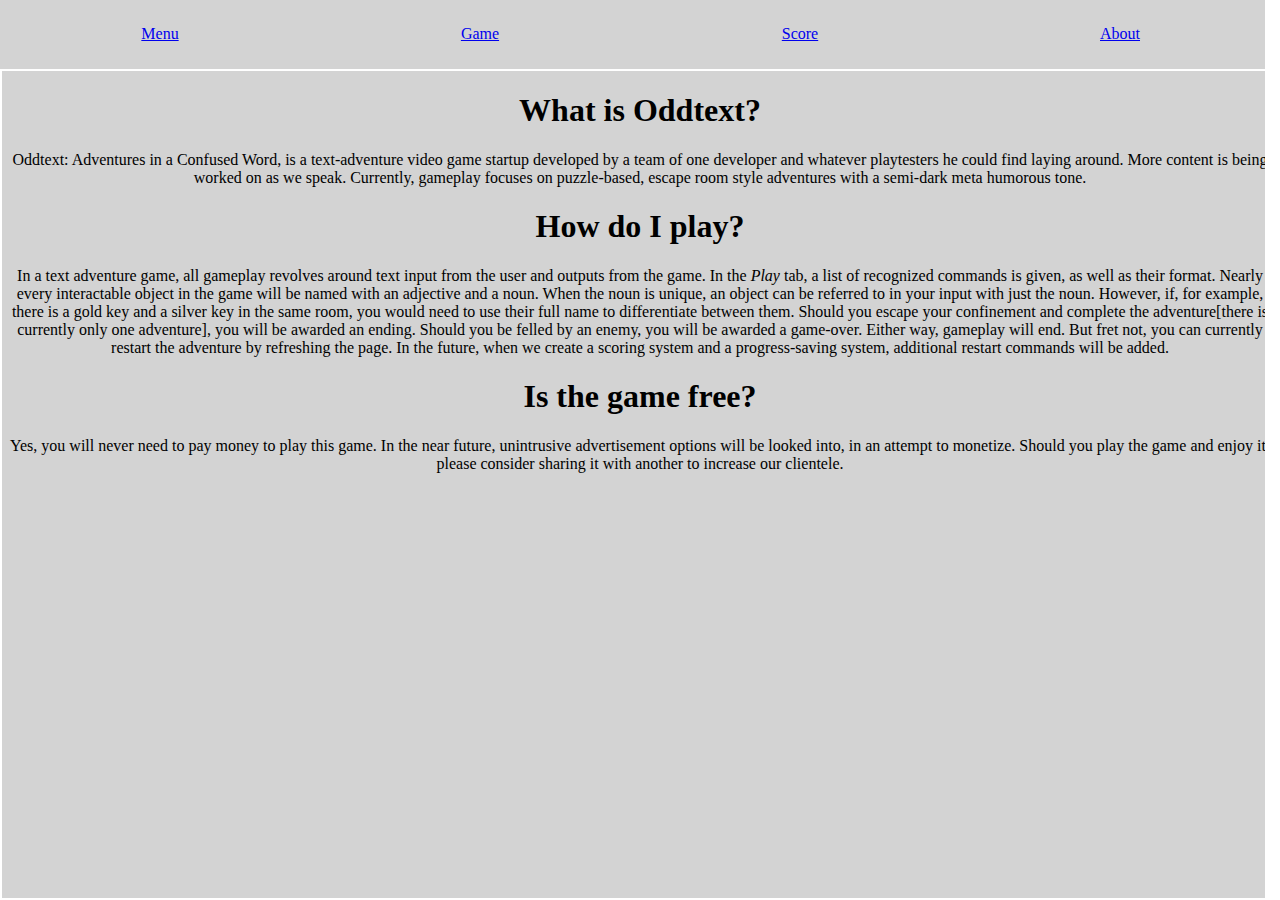
<file: about.html>
<html>
    <head>
        <script async src="https://www.googletagmanager.com/gtag/js?id=G-6HBDF4QSHQ"></script>
        <script>
        window.dataLayer = window.dataLayer || [];
        function gtag(){dataLayer.push(arguments);}
        gtag('js', new Date());

        gtag('config', 'G-6HBDF4QSHQ');
        </script>
        <link rel="stylesheet" href="universal.css">
        <link rel="stylesheet" href="about.css">
    </head>
    <body id="mainBody">
        <header>
            <div class="inner-header">
                <a class="navlink" href="./menu.html">Menu</a>
                <a class="navlink" href="./index.html">Game</a>
                <a class="navlink" href="./score.html">Score</a>
                <a class="navlink" href="./about.html">About</a>
            </div>
        </header>
        <div class="nonHeader">
            <div style="height: 100%">
                <!-- About page under development -->
                    <h1>What is Oddtext?</h1>
                    <div>Oddtext: Adventures in a Confused Word, is a text-adventure video game startup developed by a team of one developer and whatever 
                        playtesters he could find laying around. More content is being worked on as we speak. Currently, gameplay focuses on puzzle-based, 
                        escape room style adventures with a semi-dark meta humorous tone.
                    </div>
                    <h1>How do I play?</h1>
                    <div>In a text adventure game, all gameplay revolves around text input from the user and outputs from the game. In the <i>Play</i> 
                        tab, a list of recognized commands is given, as well  as their format. Nearly every interactable object in the game will be 
                        named with an adjective and a noun. When the noun is unique, an object can be referred to in your input with just the noun. 
                        However, if, for example, there is a gold key and a silver key in the same room, you would need to use their full name to 
                        differentiate between them. Should you escape your confinement and complete the adventure[there is currently only one adventure], 
                        you will be awarded an ending. Should you be felled by an enemy, you will be awarded a game-over. Either way, gameplay will end. 
                        But fret not, you can currently restart the adventure by refreshing the page. In the future, when we create a scoring system and 
                        a progress-saving system, additional restart commands will be added.
                    </div>
                    <h1>Is the game free?</h1>
                    <div>Yes, you will never need to pay money to play this game. In the near future, unintrusive advertisement options will be looked into,
                        in an attempt to monetize. Should you play the game and enjoy it, please consider sharing it with another to increase our clientele.
                    </div>
            </div>
        </div>
    </body>
</html>
</file>
<file: universal.css>
html {
    scrollbar-gutter: stable;
}

header {
    align-items: center;
    width: 100vw;
    max-width: 100vw;
    background-color: lightgrey;
    flex: 1; 
    /* total flex = 13 */
}

.navlink {
    display: flex;
    flex: 1;
    align-items:center;
    justify-content:center;
}

.inner-header {
    display: flex;
    flex-direction: row;
    width: 100%;
    height: 100%;
    align-items: center;
    justify-content: center;
    background-color: lightgrey;
}

body {
    display: flex;
    flex-direction: column;
    margin: 0;
    height: 100vh;
    width: 100vw;
    overflow: hidden;
}

div {
    background-color: lightgrey;
}
</file>
<file: about.css>
.nonHeader {
    /* style="display:flex;flex-direction:column;align-items:center;" */
    display: flex;
    background-color: white;
    overflow-y: hidden;
    flex-direction: column;
    align-items: center;
    flex: 12;
    padding: 2px;

}

h1 {
    background-color: lightgrey;
}

div {
    text-align: center;
}
</file>
